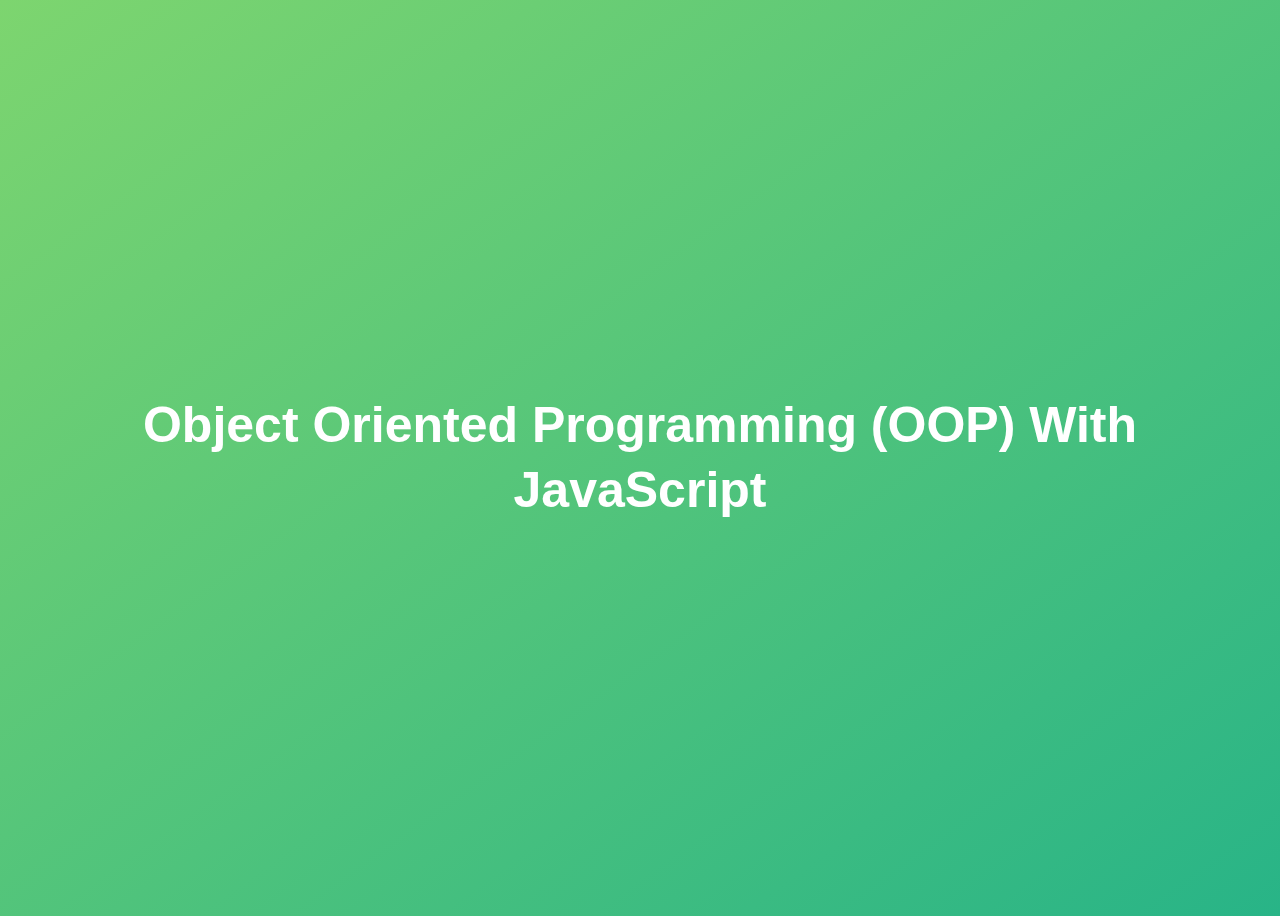
<file: for_studying.html>
<!DOCTYPE html>
<html lang="en">
    <head>
        <meta charset="UTF-8" />
        <meta name="viewport" content="width=device-width, initial-scale=1.0" />
        <meta http-equiv="X-UA-Compatible" content="ie=edge" />
        <title>Object Oriented Programming (OOP) With JavaScript</title>
        <style>
            body {
                height: 100vh;
                display: flex;
                align-items: center;
                background: linear-gradient(to top left, #28b487, #7dd56f);
            }
            h1 {
                font-family: sans-serif;
                font-size: 50px;
                line-height: 1.3;
                width: 100%;
                padding: 30px;
                text-align: center;
                color: white;
            }
        </style>
        <script defer src="./js/for_studying.js"></script>
    </head>
    <body>
        <h1>Object Oriented Programming (OOP) With JavaScript</h1>
    </body>
</html>
</file>
